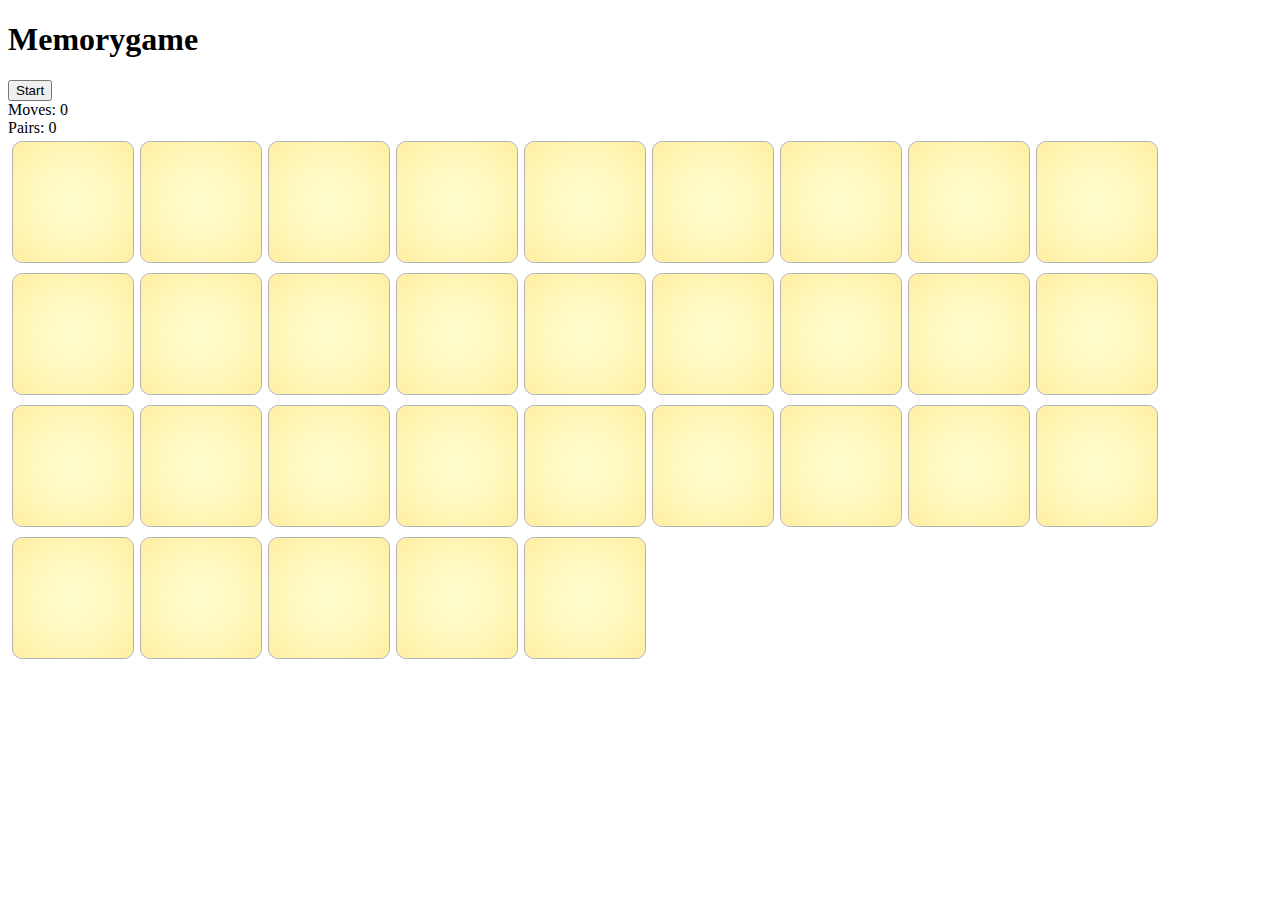
<file: index.html>
<!DOCTYPE html>
<html>
    <head>
        <title>Memorygame</title>
        <meta charset="utf-8">
        <link rel="stylesheet" type="text/css" media="all" href="style.css">
        <script type="text/javascript" src="jquery-1.12.2.min.js"></script>
        <script type="text/javascript" src="memory.js"></script>
    </head>
    <body>
        <h1>Memorygame</h1>
        <div class="controls">
            <button id="startgame">Start</button>
        </div>
        <div class="scorearea">
            <div class="gamemoves">
                <span>Moves:</span>
                <span id="gamescore">0</span>
            </div>
            <div class="gamepairs">
                <span>Pairs:</span>
                <span id="gamepairs">0</span>
            </div>
        </div>
        <div class="gamearea">
        </div>
        <ul class="cardlist">
            <li>
                <div class="memorygame-card">
                    <svg xmlns="http://www.w3.org/2000/svg" version="1.1" width="100" height="100" viewBox="0 0 30 30" class="memorycard-circle">
                        <circle fill="red" stroke="none" cx="15" cy="15" r="10"></circle>
                    </svg>
                </div>
            </li>
            <li>
                <div class="memorygame-card">
                    <svg xmlns="http://www.w3.org/2000/svg" version="1.1" width="100" height="100" viewBox="0 0 30 30" class="memorycard-rectangle">
                        <rect fill="blue" stroke="none" x="5" y="5" width="20" height="20"></rect>
                    </svg>
                </div>
            </li>
            <li>
                <div class="memorygame-card">
                    <svg xmlns="http://www.w3.org/2000/svg" version="1.1" width="100" height="100" viewBox="0 0 30 30" class="memorycard-triangle">
                        <path fill="green" stroke="none" d="M15 5 l10 17.3 h-20z"></path>
                    </svg>
                </div>
            </li>
            <li>
                <div class="memorygame-card">
                    <svg xmlns="http://www.w3.org/2000/svg" version="1.1" width="100" height="100" viewBox="0 0 30 30" class="memorycard-star">
                        <path style="stroke: #ca0; fill: #fd0;" d="M15 2 l3.7 8 l9.3 1 l-7 6 l2 9 l-8 -4.8 l-8 4.8 l2 -9 l-7 -6 l9.3 -1z"></path>
                    </svg>
                </div>
            </li>
            <li>
                <div class="memorygame-card">
                    <svg xmlns="http://www.w3.org/2000/svg" version="1.1" width="100" height="100" viewBox="0 0 30 30" class="memorycard-gear">
                        <path style="stroke: none; fill: #81420E;" d="M17.26 2.2 a13 13 0 0 1 7.7 4.44 a3 8 60 0 0 2.256 3.91 a13 13 0 0 1 0 8.89 a3 8 120 0 0 -2.256 3.91 a13 13 0 0 1 -7.7 4.44 a3 8 0 0 0 -4.52 0 a13 13 0 0 1 -7.7 -4.44 a3 8 60 0 0 -2.256 -3.91 a13 13 0 0 1 0 -8.89 a3 8 120 0 0 2.256 -3.91 a13 13 0 0 1 7.7 -4.44 a3 8 0 0 0 4.52 0 M15 11 a4 4 0 0 0 0 8 a4 4 0 0 0 0 -8 z"></path>
                    </svg>
                </div>
            </li>
            <li>
                <div class="memorygame-card">
                    <svg xmlns="http://www.w3.org/2000/svg" version="1.1" width="100" height="100" viewBox="0 0 30 30" class="memorycard-cross">
                        <path style="stroke: none; fill: #a00;" d="M4 7 a1.5 1.5 0 0 1 3 -3 l8 8 l8 -8 a1.5 1.5 0 0 1 3 3 l-8 8 l8 8 a1.5 1.5 0 0 1 -3 3 l-8 -8 l-8 8 a1.5 1.5 0 0 1 -3 -3 l8 -8 l-8 -8 z"></path>
                    </svg>
                </div>
            </li>
            <li>
                <div class="memorygame-card">
                    <svg xmlns="http://www.w3.org/2000/svg" version="1.1" width="100" height="100" viewBox="0 0 50 50" class="memorycard-wrench">
                        <path style="stroke: none; fill: #00a;" d="M35 5 a12 12 0 1 0 9 9 l-9 9 a10 10 0 0 1 -9 -9 l9 -9z m-15 17.5 l-17 17 a2 2 0 0 0 7 7 l17 -17z m-16 18 a2 2 0 0 1 5 5 a2 2 0 0 1 -5 -5z"></path>
                    </svg>
                </div>
            </li>
            <li>
                <div class="memorygame-card">
                    <svg xmlns="http://www.w3.org/2000/svg" version="1.1" width="100" height="100" viewBox="0 0 30 30" class="memorycard-pencil">
                        <path style="stroke: none; fill: #050;" d="M3 27 l10 -4 l15 -15 a7 7 0 0 0 -6 -6 l-15 15z m5 -2.4 a3 3 0 0 0 -2.6 -2.6 l2 -5 a8 8 0 0 1 5.6 5.6 z"></path>
                    </svg>
                </div>
            </li>
            <li>
                <div class="memorygame-card">
                    <svg xmlns="http://www.w3.org/2000/svg" version="1.1" width="100" height="100" viewBox="0 0 30 30" class="memorycard-eye">
                        <path style="stroke: none; fill: blue;" d="M3 15 a13 13 0 0 0 24 0 a13 13 0 0 0 -24 0z m1 0 a13 13 0 0 1 22 0 a13 13 0 0 1 -22 0z m6 -1 a5 5 0 0 0 10 0 a5 5 0 0 0 -10 0z m1.5 -1.6 a3 3 0 0 1 3 -2.1 a2 0.8 0 0 1 0 1 a3 3 0 0 0 -1.8 1.2 a0.5 0.5 0 0 1 -1.16 0z"></path>
                    </svg>
                </div>
            </li>
            <li>
                <div class="memorygame-card">
                    <svg xmlns="http://www.w3.org/2000/svg" version="1.1" width="100" height="100" viewBox="0 0 30 30" class="memorycard-music">
                        <path style="stroke: none;" d="M11 23 a4 2 -15 1 1 -2 -1 l0 -14 l15 -4 l0 16 a4 2 -15 1 1 -2 -1 l0 -11 l-11 3.5z"></path>
                    </svg>
                </div>
            </li>
            <li>
                <div class="memorygame-card">
                    <svg xmlns="http://www.w3.org/2000/svg" version="1.1" width="100" height="100" viewBox="0 0 30 30" class="memorycard-moon">
                        <path style="stroke: #ca0; fill: #fd0;" d="M22 8 a10 10 0 1 0 0 14 a7 7 0 0 1 0 -14z"></path>
                    </svg>
                </div>
            </li>
            <li>
                <div class="memorygame-card">
                    <svg xmlns="http://www.w3.org/2000/svg" version="1.1" width="100" height="100" viewBox="0 0 30 30" class="memorycard-link">
                        <path style="stroke: none; fill: #006;" d="M14.5 11.5 a3 3 0 0 1 0 -4 l5 -5 a4 4 0 0 1 8 8 l-5 5 a3 3 0 0 1 -4 0 l6 -6 a2 2 0 0 0 -4 -4z m4 -3 a2 2 0 0 1 3 3 l-10 10 a2 2 0 0 1 -3 -3z m-3 10 a4 4 0 0 1 0 4 l-5 5 a3 3 0 0 1 -8 -8 l5 -5 a3 3 0 0 1 4 0 l-6 6 a2 2 0 0 0 4 4z"></path>
                    </svg>
                </div>
            </li>
            <li>
                <div class="memorygame-card">
                    <svg xmlns="http://www.w3.org/2000/svg" version="1.1" width="100" height="100" viewBox="0 0 30 30" class="memorycard-grid">
                        <path style="stroke: none; fill: black;" d="M3 3 l6 0 l0 6 l-6 0z m9 0 l6 0 l0 6 l-6 0z m9 0 l6 0 l0 6 l-6 0z m-18 9 l6 0 l0 6 l-6 0z m9 0 l6 0 l0 6 l-6 0z m9 0 l6 0 l0 6 l-6 0z m-18 9 l6 0 l0 6 l-6 0z m9 0 l6 0 l0 6 l-6 0z m9 0 l6 0 l0 6 l-6 0z"></path>
                    </svg>
                </div>
            </li>
            <li>
                <div class="memorygame-card">
                    <svg xmlns="http://www.w3.org/2000/svg" version="1.1" width="100" height="100" viewBox="0 0 80 80" class="memorycard-stars">
                        <path style="stroke: none; fill: #fd0;" d="M15 27 l3.7 8 l9.3 1 l-7 6 l2 9 l-8 -4.8 l-8 4.8 l2 -9 l-7 -6 l9.3 -1z"></path>
                        <path style="stroke: none; fill: #fd0;" d="M40 27 l3.7 8 l9.3 1 l-7 6 l2 9 l-8 -4.8 l-8 4.8 l2 -9 l-7 -6 l9.3 -1z"></path>
                        <path style="stroke: none; fill: #fd0;" d="M65 27 l3.7 8 l9.3 1 l-7 6 l2 9 l-8 -4.8 l-8 4.8 l2 -9 l-7 -6 l9.3 -1z"></path>
                    </svg>
                </div>
            </li>
            <li>
                <div class="memorygame-card">
                    <svg xmlns="http://www.w3.org/2000/svg" version="1.1" width="100" height="100" viewBox="0 0 30 30" class="memorycard-menu">
                        <path style="stroke: none; fill: black;" d="M5 4 l20 0 a2.5 2.5 0 0 1 0 5 l-20 0 a2.5 2.5 0 0 1 0 -5z m0 9 l20 0 a2.5 2.5 0 0 1 0 5 l-20 0 a2.5 2.5 0 0 1 0 -5z m0 9 l20 0 a2.5 2.5 0 0 1 0 5 l-20 0 a2.5 2.5 0 0 1 0 -5z"></path>
                    </svg>
                </div>
            </li>
            <li>
                <div class="memorygame-card">
                    <svg xmlns="http://www.w3.org/2000/svg" version="1.1" width="100" height="100" viewBox="0 0 30 30" class="memorycard-disk">
                        <path style="stroke: none; fill: #00a;" d="M1 1 l23 0 l5 5 l0 23 l-28 0z m5 2 l0 8 l17 0 l0 -8z m12 1 l3 0 l0 6 l-3 0z m-13 10 l0 14 l20 0 l0 -14z m3 3 l14 0 l0 2 l-14 0z m0 3 l14 0 l0 2 l-14 0z m0 3 l14 0 l0 2 l-14 0z"></path>
                    </svg>
                </div>
            </li>
        </ul>
    </body>
</html>
</file>
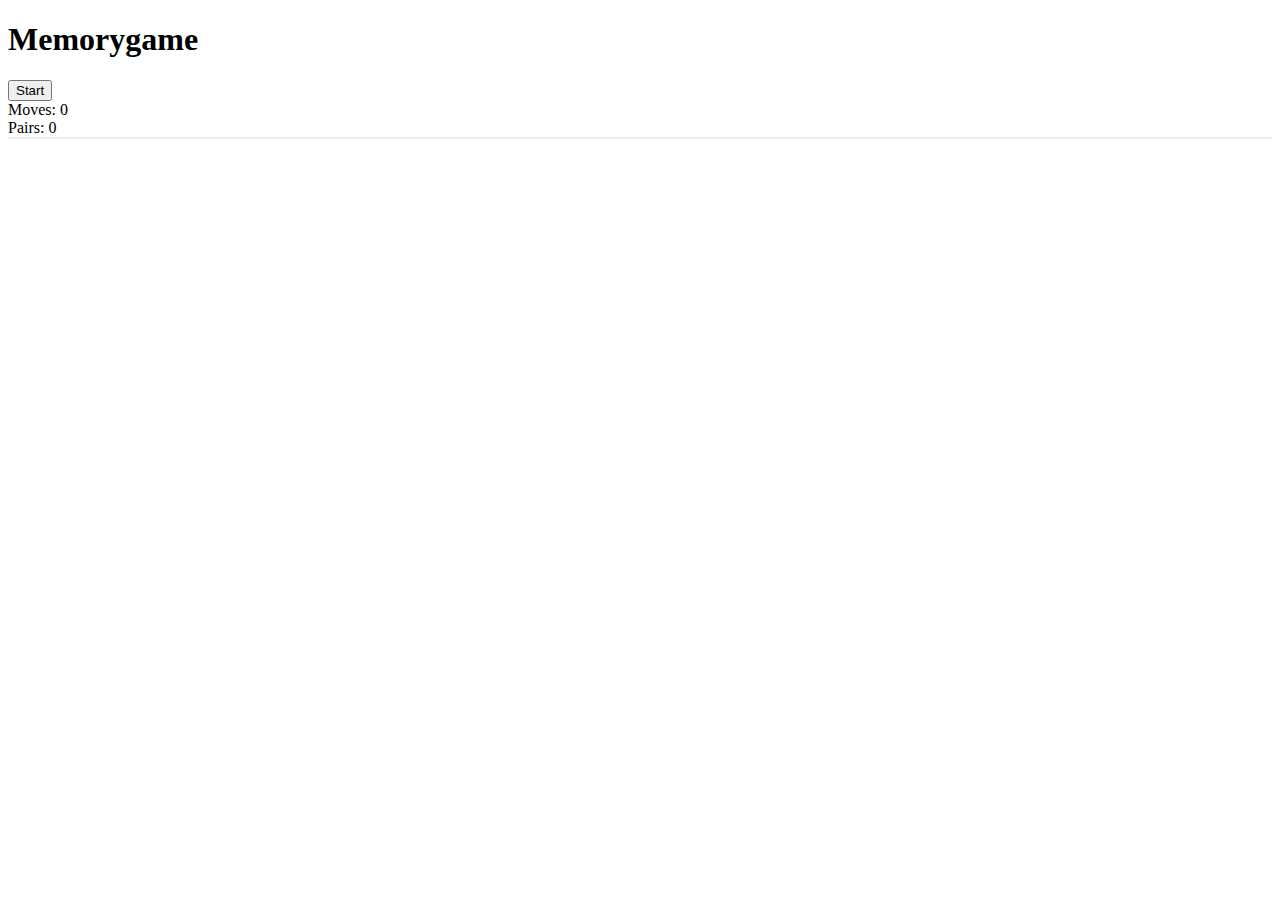
<file: memory-oo.html>
<!DOCTYPE html>
<html>
    <head>
        <title>Memorygame</title>
        <meta charset="utf-8">
        <link rel="stylesheet" type="text/css" media="all" href="memory-oo.css">
        <script type="text/javascript" src="jquery-1.12.2.min.js"></script>
        <script type="text/javascript" src="memory-oo.js"></script>
    </head>
    <body>
        <h1>Memorygame</h1>
        <div id="memgame"></div>
        <script type="text/javascript">
            var game = new Memgame($('#memgame'));
            game.init();
        </script>
    </body>
</html>
</file>
<file: style.css>
/*********************
 * Memory game css
 *********************/

.cardlist {
    list-style: none;
    display: none;
}

.cardlist li {
    display: inline-block;
}

.gamearea {
    opacity: 0.5;
}

.gamearea.gamestarted {
    opacity: 1;
}

.memorygame-card {
    border: 1px solid #666;
    background-color: #ffa;
    width: 100px;
    height: 100px;
    border-radius: 10px;
    padding: 10px;
    box-shadow: inset 0 0 70px rgba(255,200,0,0.8);
}

.memcard {
    cursor: pointer;
    display: inline-block;
    margin: 4px;
    position: relative;
    width: 120px;
    height: 120px;
    border-radius: 10px;
    transform-style: preserve-3d;
    transition: transform 1s;
    transform: rotateY(0deg);
}

.memcardwrapper {
    display: inline-block;
    perspective: 1000px;
}

.memcard .memorygame-card {
    position: absolute;
    top: 0;
    left: 0;
}

.memcard.cardopen {
    transform: rotateY(180deg);
}

.memcard .memcard-front {
    transform: rotateY(180deg);
    backface-visibility: hidden;
}

.memcard .memcard-back {
    transform: rotateY(0deg);
    backface-visibility: hidden;
}

.memcard.cardopen:not(.locked) {
    box-shadow: 0 0 10px 2px rgba(0,0,0,0.5);
}
</file>
<file: memory-oo.css>
/*********************
 * Memory game css
 * Petri Salmela <pesasa@iki.fi>
 * 2016-03-20
 *********************/

.memorygame-gamearea {
    background-color: #f0f0f0;
    border: 1px solid #eee;
}

.memorygame-cardwrapper {
    display: inline-block;
    perspective: 1000px;
    margin: 5px;
    width: 120px;
    height: 120px;
}

.memorygame-memcard {
    border: 1px solid #666;
    background-color: #ffa;
    width: 100px;
    height: 100px;
    border-radius: 10px;
    padding: 10px;
    box-shadow: inset 0 0 70px rgba(255,200,0,0.8);
    position: relative;
    cursor: pointer;
    transform-style: preserve-3d;
    transition: transform 1s;
    transform: rotateY(0deg);
}

.memorygame-cardwrapper.cardopen .memorygame-memcard {
    transform: rotateY(-180deg);
}

.memorygame-cardwrapper.cardopen:not(.cardlocked) .memorygame-memcard {
    box-shadow: inset 0 0 70px rgba(255,200,0,0.8), 0 0 10px 2px rgba(0,0,0,0.5);
}

.memorygame-cardwrapper.cardopen.cardlocked .memorygame-memcard {
    box-shadow: inset 0 0 70px rgba(255,200,0,0.8), 0 0 3px 1px rgb(170,0,0);
}

.memorygame-memcard-front {
    transform: rotateY(180deg);
    backface-visibility: hidden;
    width: 100px;
    height: 100px;
    position: absolute;
    padding: 10px;
    top: 0;
    left: 0;
}

.memorygame-memcard-back {
    transform: rotateY(0deg);
    backface-visibility: hidden;
    width: 100px;
    height: 100px;
    position: absolute;
    padding: 10px;
    top: 0;
    left: 0;
}
</file>
